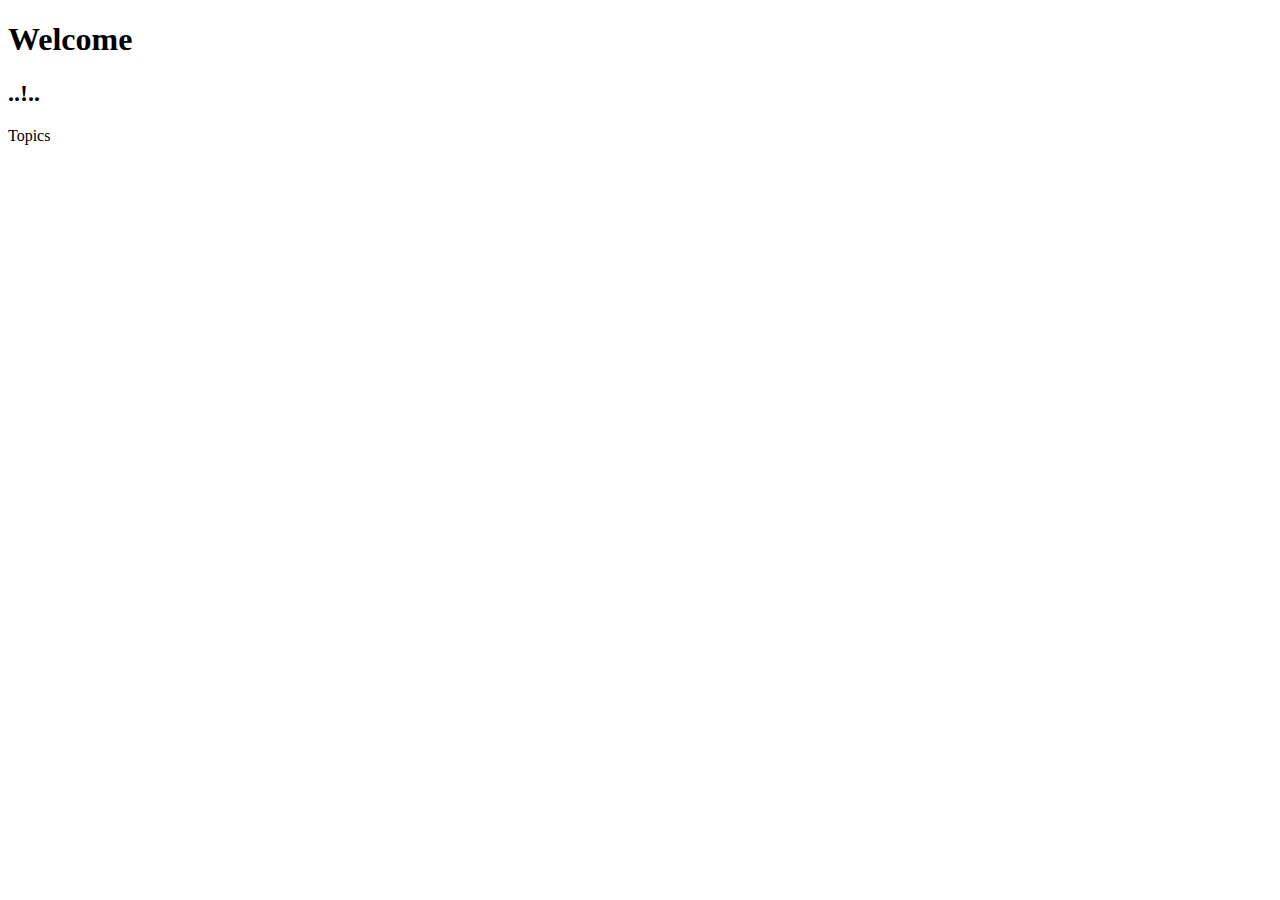
<file: src/main/resources/templates/index.html>
<!DOCTYPE HTML>
<html xmlns:th="http://www.thymeleaf.org">
   <head>
      <meta charset="UTF-8" />
      <title>Welcome</title>
      <link rel="stylesheet" type="text/css" th:href="@{/css/style.css}"/>
   </head>
   <body>
      <h1>Welcome</h1>
      <h2 th:utext="${message}">..!..</h2>
       
      <!--  
       
         In Thymeleaf the equivalent of
         JSP's ${pageContext.request.contextPath}/edit.html
         would be @{/edit.html}
          
         -->
          
      <a th:href="@{/topics}">Topics</a>  
 
       
   </body>
    
</html>
</file>
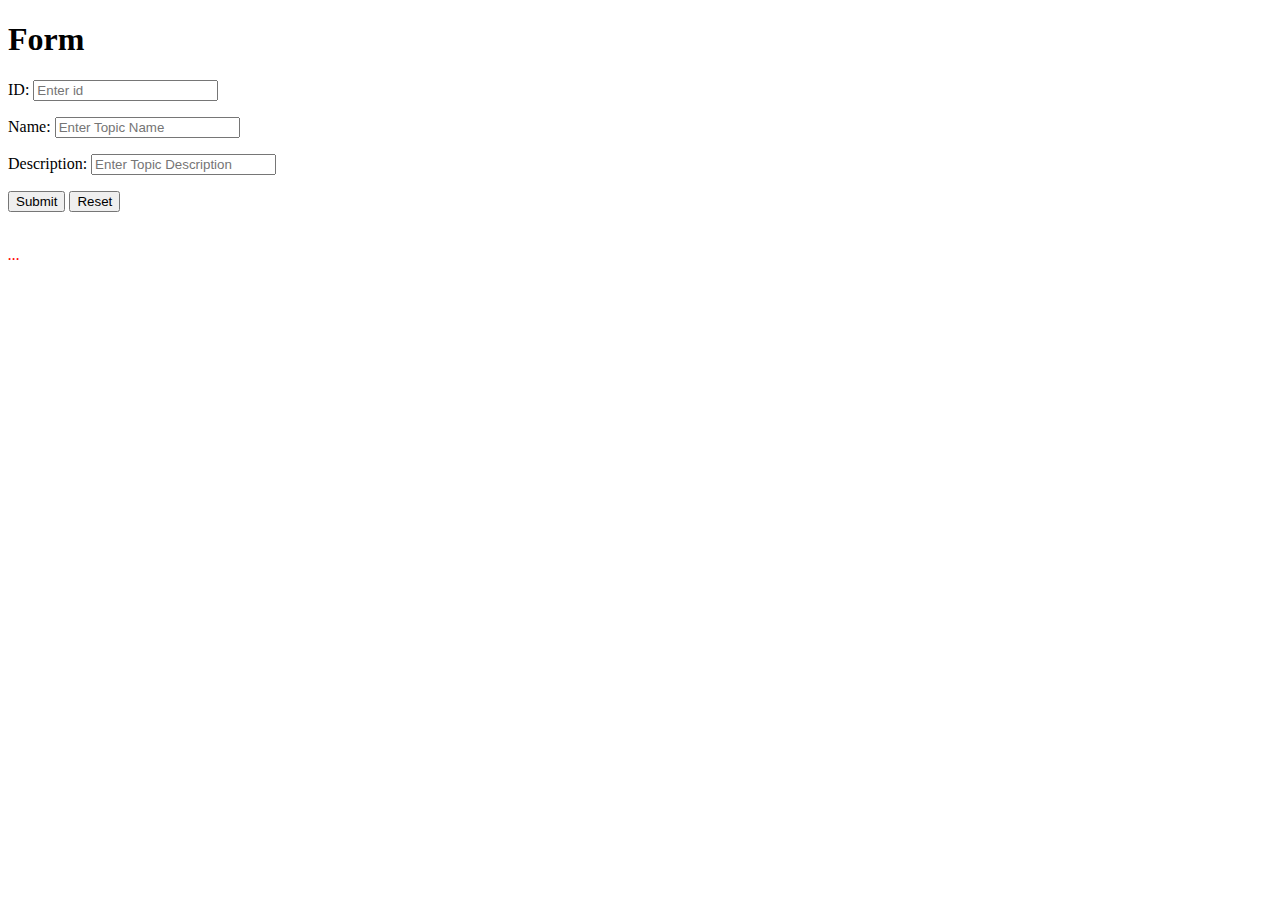
<file: src/main/resources/templates/form.html>
<!DOCTYPE HTML>
<html xmlns:th="http://www.thymeleaf.org">
<head>
<meta charset="UTF-8" />
<title>Welcome</title>
<link rel="stylesheet" type="text/css" th:href="@{/css/style.css}" />
</head>
<body>
	<h1>Form</h1>

	<form action="#" th:action="@{/topics}" th:object="${topics}" method="post">
	
	      

         <p>
			ID: <input type="text" th:field="*{id}" placeholder="Enter id" required/>
		</p>
		<p>
			Name: <input type="text" th:field="*{name}" placeholder="Enter Topic Name" required/>
		</p>
		<p>
			Description: <input type="text" th:field="*{description}" placeholder="Enter Topic Description" required />
		</p>

		<p>
			<input type="submit" value="Submit" /> 
			<input type="reset"  value="Reset" />
		</p>
	</form>
	      <br/>
       
      <!-- Check if errorMessage is not null and not empty -->
       
      <div th:if="${errorMessage}" th:utext="${errorMessage}"
         style="color:red;font-style:italic;">
         ...
      </div>

</body>

</html>
</file>
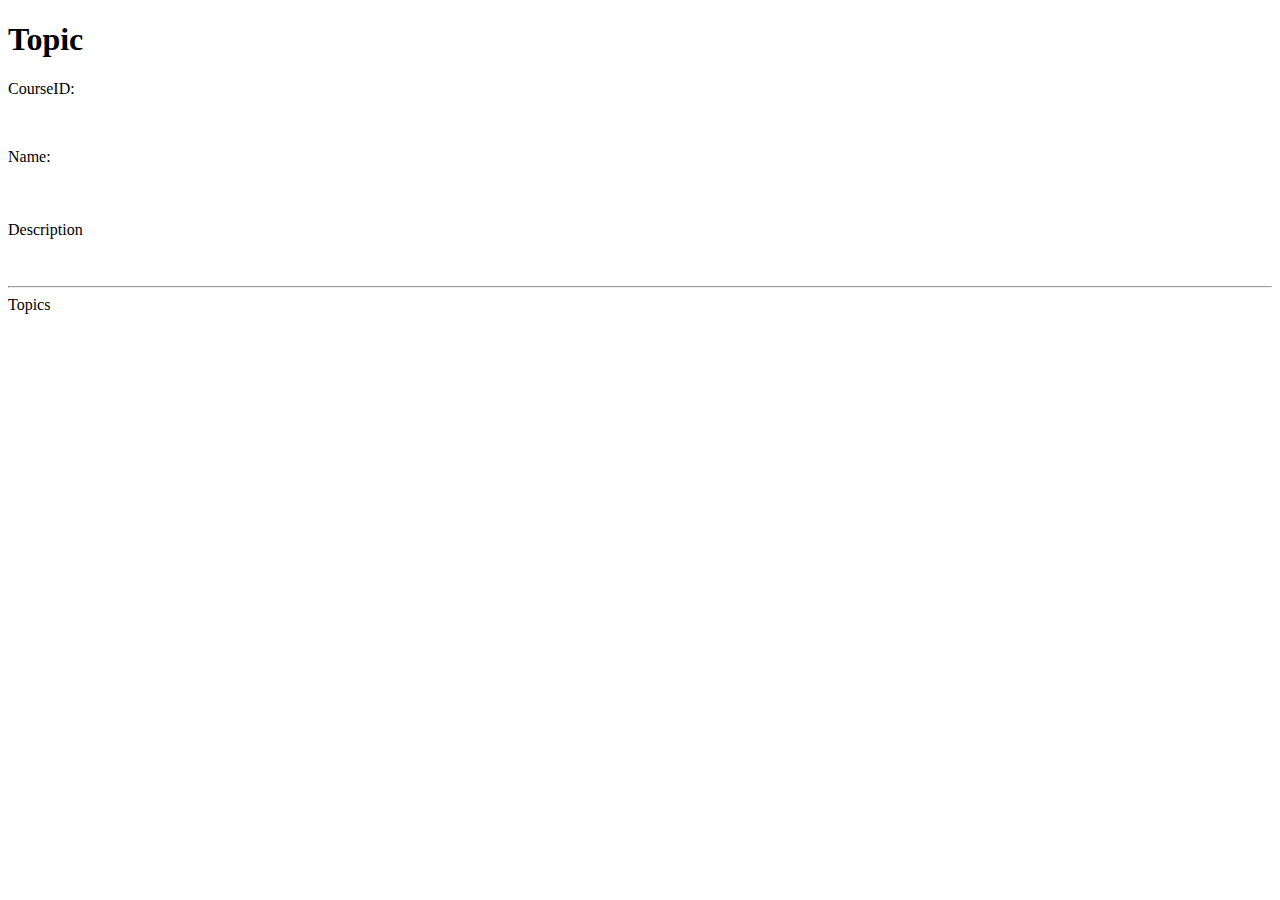
<file: src/main/resources/templates/topic.html>
<!DOCTYPE HTML>
<html xmlns:th="http://www.thymeleaf.org">
   <head>
      <meta charset="UTF-8" />
      <title>Welcome</title>
      <link rel="stylesheet" type="text/css" th:href="@{/css/style.css}"/>
   </head>
   <body>
      <h1>Topic</h1>
      
       
       CourseID: <p th:text="${topic.id}"> </p>
         <br/>
        <p> Name:<h4 th:text="${topic.name}"></h4></p>
         <br/>
       <p> Description<h4 th:text="${topic.Description}"></h4></p>
         <br/>
        
        
            <hr/>     
      <a th:href="@{/topics}">Topics</a>  
       
   </body>
    
</html>
</file>
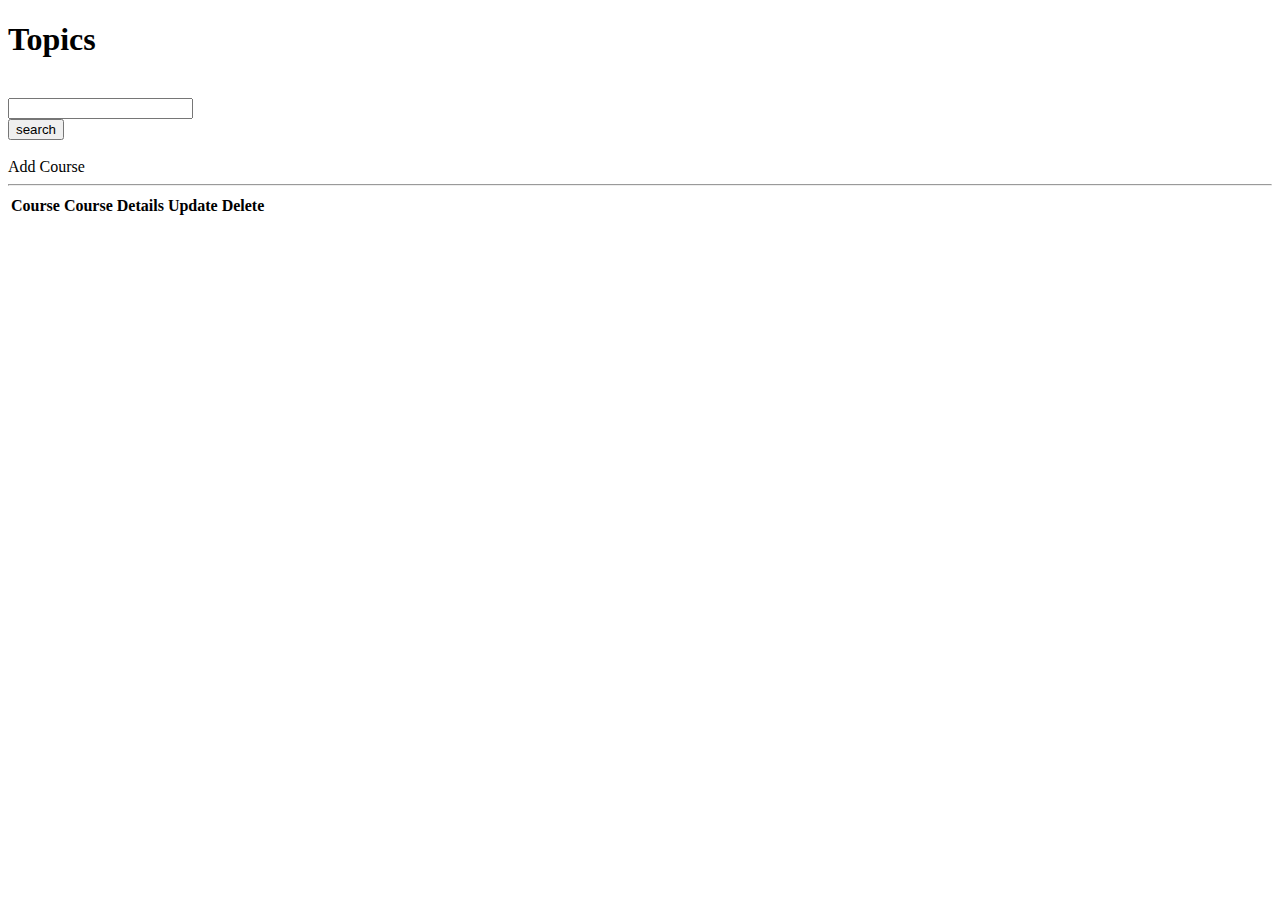
<file: src/main/resources/templates/Topics.html>
<!DOCTYPE HTML>
<html xmlns:th="http://www.thymeleaf.org">
   <head>
      <meta charset="UTF-8" />
      <title>Welcome</title>
      <link rel="stylesheet" type="text/css" th:href="@{/css/style.css}"/>
   </head>
   <body>
      <h1>Topics</h1>
      <br/>

      <form  action="#" th:action="@{/search}"  method="get">
      
      <input type="text" name="search" />
      <br/>
      <input type="submit" value="search" />
      
      </form>
      <br/>
      
      <a th:href="@{/form}">Add Course</a> 
      <hr/>
    <table>
    <tr>
    <th>Course </th>
    <th>Course Details</th>
    <th>Update </th>
    <th>Delete </th>
    </tr>
    <tr  th:each="topic : ${topics}">
   
       <td> 
      <p th:text="${topic.name}" ></p>
       </td>
        <td> 
       <a th:href="@{'/onetopic/'+ ${topic.id}}"  th:text="Details" ></a>
       </td>

       <td> 
        <a th:href="@{'/update/'+${topic.id}}" th:text="Update" ></a>
        </td>
       <td> 
       <a th:href="@{'/delete/'+${topic.id}}" th:text="Delete" ></a>
       
       </td>
      
       </tr>
    </table>
     
      <!--  
       
         In Thymeleaf the equivalent of
         JSP's ${pageContext.request.contextPath}/edit.html
         would be @{/edit.html}
          
         -->
         
   </body>
    
</html>
</file>
